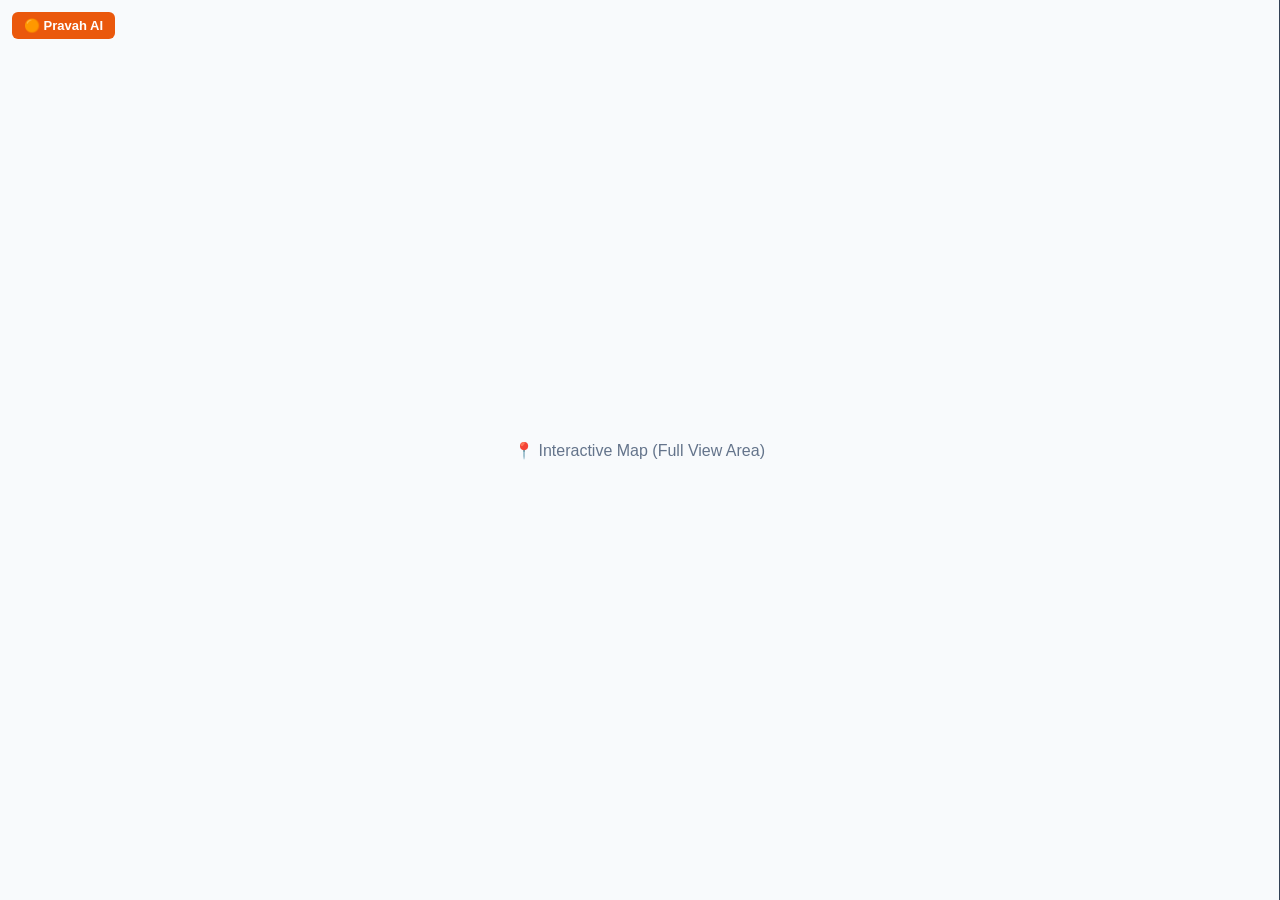
<file: forth_demo/index.html>
<!doctype html>
<html lang="en">
  <head>
    <meta charset="UTF-8" />
    <meta name="viewport" content="width=device-width, initial-scale=1.0" />
    <title>Pravah AI Risk Intelligence</title>
    <style>
      * {
        box-sizing: border-box;
        margin: 0;
        padding: 0;
      }
      .msg.loading {
        align-self: flex-start;
        background-color: #1f2937;
        color: #9ca3af;
        font-style: italic;
        border-bottom-left-radius: 2px;
      }
      body {
        background-color: #0f172a;
        color: #f8fafc;
        font-family:
          -apple-system, BlinkMacSystemFont, "Segoe UI", Roboto, sans-serif;
        height: 100vh;
        overflow: hidden;
        display: flex;
      }

      /* Toggle Button */
      #toggle_btn {
        position: absolute;
        top: 12px;
        left: 12px;
        z-index: 9999;
        background-color: #ea580c;
        color: white;
        border: none;
        border-radius: 6px;
        padding: 6px 12px;
        font-weight: 600;
        font-size: 13px;
        cursor: pointer;
      }

      /* Map Area */
      #map_placeholder {
        flex-grow: 1;
        height: 100vh;
        display: flex;
        align-items: center;
        justify-content: center;
        background: #f8fafc;
        color: #64748b;
        font-size: 16px;
        border-right: 1px solid #334155;
      }

      /* Sidebar Styling */
      #chat_panel {
        width: 240px;
        min-width: 240px;
        max-width: 600px;
        height: 100vh;
        background: #111827;
        display: flex;
        flex-direction: column;
        position: relative;
        padding: 12px;
        transition: transform 0.2s ease;
      }

      #chat_panel.hidden {
        display: none;
      }

      /* Real Draggable Handle */
      #resizer_handle {
        position: absolute;
        left: -4px;
        top: 0;
        width: 8px;
        height: 100%;
        cursor: col-resize;
        z-index: 100;
      }
      #resizer_handle:hover,
      #resizer_handle.dragging {
        background: #2563eb;
      }

      /* Header Row */
      .chat-header-row {
        display: flex !important;
        justify-content: flex-end !important;
        align-items: center !important;
        width: 100% !important;
        padding-bottom: 10px !important;
        margin-bottom: 8px !important;
        border-bottom: 1px solid #1f2937 !important;
        flex-shrink: 0 !important;
        box-sizing: border-box !important;
      }

      .lang-select {
        background-color: #6e86cf !important;
        color: #ffffff !important;
        border: none !important;
        border-radius: 8px !important;
        padding: 4px 12px !important;
        font-size: 13px !important;
        font-weight: 700 !important;
        height: 32px !important;
        min-width: 95px !important;
        flex-shrink: 0 !important;
        margin-left: auto !important;
        cursor: pointer !important;
        outline: none !important;
      }
      /* Chat Messages Box */
      #chat_history {
        flex-grow: 1;
        overflow-y: auto;
        display: flex;
        flex-direction: column;
        gap: 12px;
        margin-bottom: 12px;
        padding-top: 4px;
        padding-right: 4px;
      }

      .msg {
        max-width: 85%;
        padding: 8px 12px;
        border-radius: 12px;
        font-size: 13px;
        line-height: 1.4;
      }

      .msg.user {
        align-self: flex-end;
        background-color: #2563eb;
        color: #ffffff;
        border-bottom-right-radius: 2px;
      }

      .msg.bot {
        align-self: flex-start;
        background-color: #1f2937;
        color: #f3f4f6;
        border-bottom-left-radius: 2px;
      }

      /* Unified Gemini Pill Bar */
      .pill-input-row {
        background: #1f2937;
        border: 1px solid #374151;
        border-radius: 24px;
        display: flex;
        align-items: center;
        padding: 4px 8px 4px 14px;
        gap: 8px;
      }

      .pill-input-row input {
        flex-grow: 1;
        background: transparent;
        border: none;
        outline: none;
        color: #f3f4f6;
        font-size: 13px;
      }

      .send-btn {
        background-color: #2563eb;
        color: white;
        border: none;
        border-radius: 50%;
        width: 28px;
        height: 28px;
        display: flex;
        align-items: center;
        justify-content: center;
        cursor: pointer;
        font-size: 12px;
        flex-shrink: 0;
      }
    </style>
  </head>
  <body>
    <button id="toggle_btn">🟠 Pravah AI</button>

    <div id="map_placeholder">📍 Interactive Map (Full View Area)</div>

    <div id="chat_panel" class="hidden">
      <div id="resizer_handle"></div>

      <select id="lang_select" class="lang-select">
        <option value="English">English</option>
        <option value="Nepali">Nepali</option>
        <option value="Hindi">Hindi</option>
        <option value="Chinese">Chinese</option>
      </select>

      <div id="chat_history"></div>

      <div class="pill-input-row">
        <input
          type="text"
          id="user_input"
          placeholder="Ask weather or risk..."
        />
        <button id="send_btn" class="send-btn">⬆</button>
      </div>
    </div>

    <script>
      const chatPanel = document.getElementById("chat_panel");
      const toggleBtn = document.getElementById("toggle_btn");
      const resizer = document.getElementById("resizer_handle");
      const sendBtn = document.getElementById("send_btn");
      const userInput = document.getElementById("user_input");
      const chatHistory = document.getElementById("chat_history");
      const langSelect = document.getElementById("lang_select");

      let history = [];

      // Toggle Sidebar Visibility
      toggleBtn.addEventListener("click", () => {
        chatPanel.classList.toggle("hidden");
      });

      // Smooth Mouse Dragging Logic
      let isResizing = false;

      resizer.addEventListener("mousedown", (e) => {
        isResizing = true;
        resizer.classList.add("dragging");
        document.body.style.cursor = "col-resize";
        document.body.style.userSelect = "none";
      });

      document.addEventListener("mousemove", (e) => {
        if (!isResizing) return;
        const newWidth = window.innerWidth - e.clientX;
        if (newWidth >= 240 && newWidth <= 600) {
          chatPanel.style.width = newWidth + "px";
        }
      });

      document.addEventListener("mouseup", () => {
        if (isResizing) {
          isResizing = false;
          resizer.classList.remove("dragging");
          document.body.style.cursor = "default";
          document.body.style.userSelect = "auto";
        }
      });

      // Send Message Handler
      // REPLACE THIS FUNCTION COMPLETELY
      let isGenerating = false;

      async function sendMessage() {
        const message = userInput.value.trim();
        if (!message || isGenerating) return;

        // 1. Lock generation state & send button (keep text input ACTIVE)
        isGenerating = true;
        sendBtn.disabled = true;
        sendBtn.style.opacity = "0.4";
        sendBtn.style.cursor = "not-allowed";

        // 2. Append User Message & clear input
        appendMessage(message, "user");
        userInput.value = "";

        // 3. Show "Thinking..." buffering message
        const loadingDiv = document.createElement("div");
        loadingDiv.className = "msg loading";
        loadingDiv.textContent = "Pravah AI is responsing...";
        chatHistory.appendChild(loadingDiv);
        chatHistory.scrollTop = chatHistory.scrollHeight;

        try {
          const res = await fetch("/api/chat", {
            method: "POST",
            headers: { "Content-Type": "application/json" },
            body: JSON.stringify({
              message: message,
              history: history,
              language: langSelect.value,
            }),
          });

          const data = await res.json();

          // 4. Remove loading indicator & display bot answer
          if (chatHistory.contains(loadingDiv)) {
            chatHistory.removeChild(loadingDiv);
          }
          appendMessage(data.response, "bot");
          history.push([message, data.response]);
        } catch (err) {
          if (chatHistory.contains(loadingDiv)) {
            chatHistory.removeChild(loadingDiv);
          }
          appendMessage("Error communicating with AI engine.", "bot");
        } finally {
          // 5. Unlock send button for the next message
          isGenerating = false;
          sendBtn.disabled = false;
          sendBtn.style.opacity = "1";
          sendBtn.style.cursor = "pointer";
        }
      }

      function appendMessage(text, sender) {
        const msgDiv = document.createElement("div");
        msgDiv.className = `msg ${sender}`;
        msgDiv.textContent = text;
        chatHistory.appendChild(msgDiv);
        chatHistory.scrollTop = chatHistory.scrollHeight;
      }

      sendBtn.addEventListener("click", sendMessage);
      userInput.addEventListener("keypress", (e) => {
        if (e.key === "Enter") sendMessage();
      });
    </script>
  </body>
</html>
</file>
